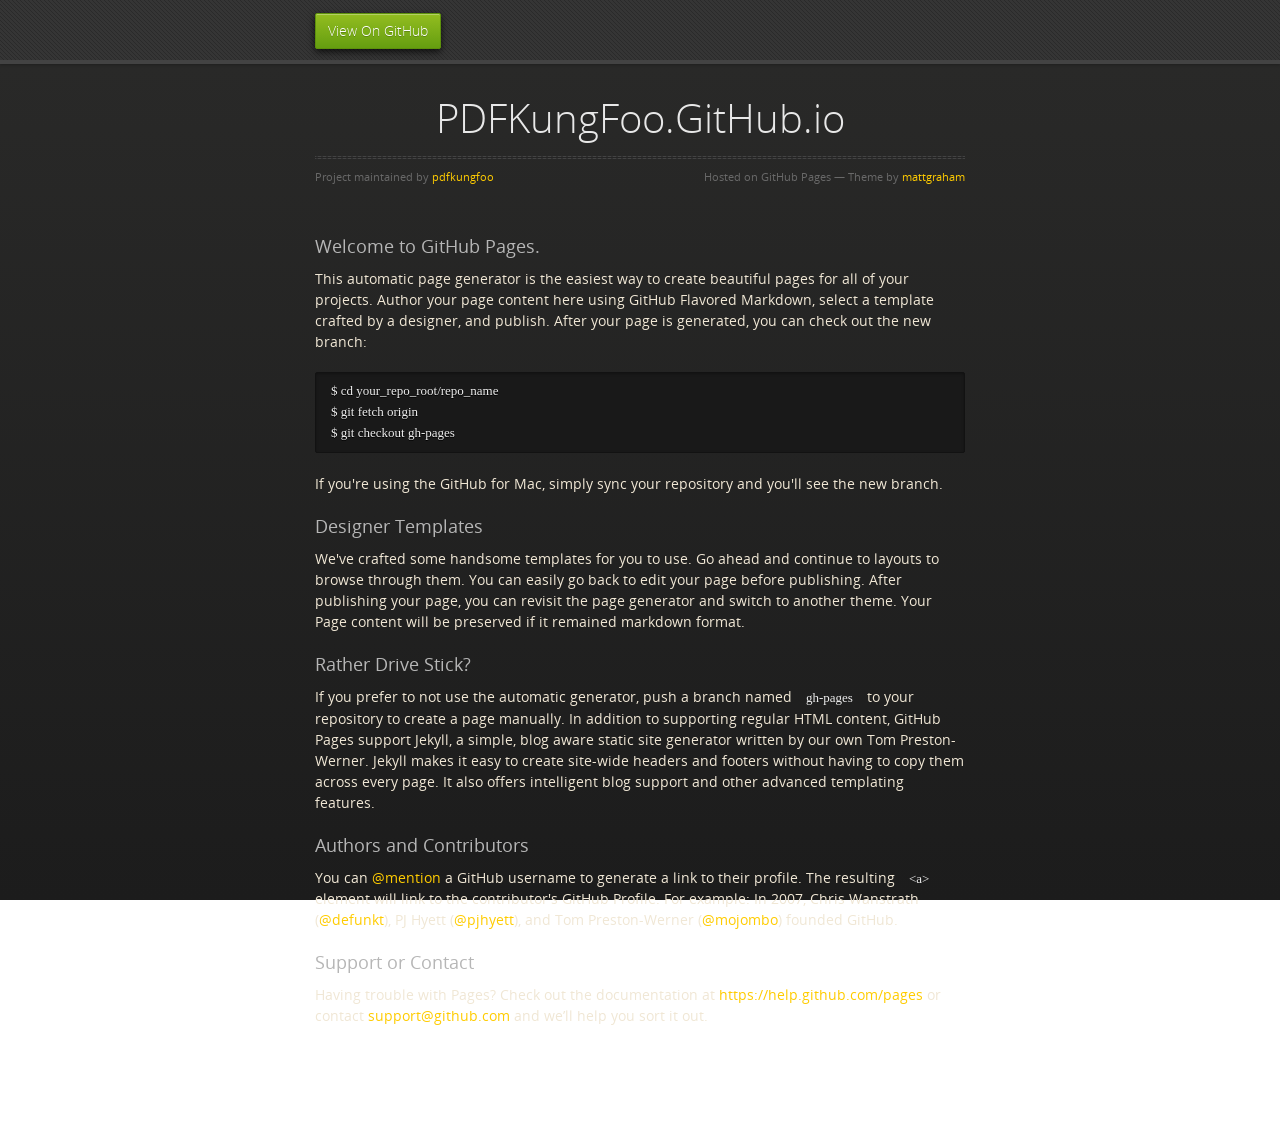
<file: index.html>
<!doctype html>
<html>
  <head>
    <meta charset="utf-8">
    <meta http-equiv="X-UA-Compatible" content="chrome=1">
    <title>PDFKungFoo.GitHub.io by pdfkungfoo</title>
    <link rel="stylesheet" href="stylesheets/styles.css">
    <link rel="stylesheet" href="stylesheets/pygment_trac.css">
    <script src="https://ajax.googleapis.com/ajax/libs/jquery/1.7.1/jquery.min.js"></script>
    <script src="javascripts/respond.js"></script>
    <!--[if lt IE 9]>
      <script src="//html5shiv.googlecode.com/svn/trunk/html5.js"></script>
    <![endif]-->
    <!--[if lt IE 8]>
    <link rel="stylesheet" href="stylesheets/ie.css">
    <![endif]-->
    <meta name="viewport" content="width=device-width, initial-scale=1, user-scalable=no">

  </head>
  <body>
      <div id="header">
        <nav>
          <li class="fork"><a href="https://github.com/pdfkungfoo">View On GitHub</a></li>
        </nav>
      </div><!-- end header -->

    <div class="wrapper">

      <section>
        <div id="title">
          <h1>PDFKungFoo.GitHub.io</h1>
          <p></p>
          <hr>
          <span class="credits left">Project maintained by <a href="https://github.com/pdfkungfoo">pdfkungfoo</a></span>
          <span class="credits right">Hosted on GitHub Pages &mdash; Theme by <a href="https://twitter.com/michigangraham">mattgraham</a></span>
        </div>

        <h3>
<a id="welcome-to-github-pages" class="anchor" href="#welcome-to-github-pages" aria-hidden="true"><span class="octicon octicon-link"></span></a>Welcome to GitHub Pages.</h3>

<p>This automatic page generator is the easiest way to create beautiful pages for all of your projects. Author your page content here using GitHub Flavored Markdown, select a template crafted by a designer, and publish. After your page is generated, you can check out the new branch:</p>

<pre><code>$ cd your_repo_root/repo_name
$ git fetch origin
$ git checkout gh-pages
</code></pre>

<p>If you're using the GitHub for Mac, simply sync your repository and you'll see the new branch.</p>

<h3>
<a id="designer-templates" class="anchor" href="#designer-templates" aria-hidden="true"><span class="octicon octicon-link"></span></a>Designer Templates</h3>

<p>We've crafted some handsome templates for you to use. Go ahead and continue to layouts to browse through them. You can easily go back to edit your page before publishing. After publishing your page, you can revisit the page generator and switch to another theme. Your Page content will be preserved if it remained markdown format.</p>

<h3>
<a id="rather-drive-stick" class="anchor" href="#rather-drive-stick" aria-hidden="true"><span class="octicon octicon-link"></span></a>Rather Drive Stick?</h3>

<p>If you prefer to not use the automatic generator, push a branch named <code>gh-pages</code> to your repository to create a page manually. In addition to supporting regular HTML content, GitHub Pages support Jekyll, a simple, blog aware static site generator written by our own Tom Preston-Werner. Jekyll makes it easy to create site-wide headers and footers without having to copy them across every page. It also offers intelligent blog support and other advanced templating features.</p>

<h3>
<a id="authors-and-contributors" class="anchor" href="#authors-and-contributors" aria-hidden="true"><span class="octicon octicon-link"></span></a>Authors and Contributors</h3>

<p>You can <a href="https://github.com/blog/821" class="user-mention">@mention</a> a GitHub username to generate a link to their profile. The resulting <code>&lt;a&gt;</code> element will link to the contributor's GitHub Profile. For example: In 2007, Chris Wanstrath (<a href="https://github.com/defunkt" class="user-mention">@defunkt</a>), PJ Hyett (<a href="https://github.com/pjhyett" class="user-mention">@pjhyett</a>), and Tom Preston-Werner (<a href="https://github.com/mojombo" class="user-mention">@mojombo</a>) founded GitHub.</p>

<h3>
<a id="support-or-contact" class="anchor" href="#support-or-contact" aria-hidden="true"><span class="octicon octicon-link"></span></a>Support or Contact</h3>

<p>Having trouble with Pages? Check out the documentation at <a href="https://help.github.com/pages">https://help.github.com/pages</a> or contact <a href="mailto:support@github.com">support@github.com</a> and we’ll help you sort it out.</p>
      </section>

    </div>
    <!--[if !IE]><script>fixScale(document);</script><![endif]-->
    
  </body>
</html>
</file>
<file: stylesheets/styles.css>
@font-face {
  font-family: 'OpenSansLight';
  src: url("../fonts/OpenSans-Light-webfont.eot");
  src: url("../fonts/OpenSans-Light-webfont.eot?#iefix") format("embedded-opentype"), url("../fonts/OpenSans-Light-webfont.woff") format("woff"), url("../fonts/OpenSans-Light-webfont.ttf") format("truetype"), url("../fonts/OpenSans-Light-webfont.svg#OpenSansLight") format("svg");
  font-weight: normal;
  font-style: normal;
}

@font-face {
  font-family: 'OpenSansLightItalic';
  src: url("../fonts/OpenSans-LightItalic-webfont.eot");
  src: url("../fonts/OpenSans-LightItalic-webfont.eot?#iefix") format("embedded-opentype"), url("../fonts/OpenSans-LightItalic-webfont.woff") format("woff"), url("../fonts/OpenSans-LightItalic-webfont.ttf") format("truetype"), url("../fonts/OpenSans-LightItalic-webfont.svg#OpenSansLightItalic") format("svg");
  font-weight: normal;
  font-style: normal;
}

@font-face {
  font-family: 'OpenSansRegular';
  src: url("../fonts/OpenSans-Regular-webfont.eot");
  src: url("../fonts/OpenSans-Regular-webfont.eot?#iefix") format("embedded-opentype"), url("../fonts/OpenSans-Regular-webfont.woff") format("woff"), url("../fonts/OpenSans-Regular-webfont.ttf") format("truetype"), url("../fonts/OpenSans-Regular-webfont.svg#OpenSansRegular") format("svg");
  font-weight: normal;
  font-style: normal;
  -webkit-font-smoothing: antialiased;
}

@font-face {
  font-family: 'OpenSansItalic';
  src: url("../fonts/OpenSans-Italic-webfont.eot");
  src: url("../fonts/OpenSans-Italic-webfont.eot?#iefix") format("embedded-opentype"), url("../fonts/OpenSans-Italic-webfont.woff") format("woff"), url("../fonts/OpenSans-Italic-webfont.ttf") format("truetype"), url("../fonts/OpenSans-Italic-webfont.svg#OpenSansItalic") format("svg");
  font-weight: normal;
  font-style: normal;
  -webkit-font-smoothing: antialiased;
}

@font-face {
  font-family: 'OpenSansSemibold';
  src: url("../fonts/OpenSans-Semibold-webfont.eot");
  src: url("../fonts/OpenSans-Semibold-webfont.eot?#iefix") format("embedded-opentype"), url("../fonts/OpenSans-Semibold-webfont.woff") format("woff"), url("../fonts/OpenSans-Semibold-webfont.ttf") format("truetype"), url("../fonts/OpenSans-Semibold-webfont.svg#OpenSansSemibold") format("svg");
  font-weight: normal;
  font-style: normal;
  -webkit-font-smoothing: antialiased;
}

@font-face {
  font-family: 'OpenSansSemiboldItalic';
  src: url("../fonts/OpenSans-SemiboldItalic-webfont.eot");
  src: url("../fonts/OpenSans-SemiboldItalic-webfont.eot?#iefix") format("embedded-opentype"), url("../fonts/OpenSans-SemiboldItalic-webfont.woff") format("woff"), url("../fonts/OpenSans-SemiboldItalic-webfont.ttf") format("truetype"), url("../fonts/OpenSans-SemiboldItalic-webfont.svg#OpenSansSemiboldItalic") format("svg");
  font-weight: normal;
  font-style: normal;
  -webkit-font-smoothing: antialiased;
}

@font-face {
  font-family: 'OpenSansBold';
  src: url("../fonts/OpenSans-Bold-webfont.eot");
  src: url("../fonts/OpenSans-Bold-webfont.eot?#iefix") format("embedded-opentype"), url("../fonts/OpenSans-Bold-webfont.woff") format("woff"), url("../fonts/OpenSans-Bold-webfont.ttf") format("truetype"), url("../fonts/OpenSans-Bold-webfont.svg#OpenSansBold") format("svg");
  font-weight: normal;
  font-style: normal;
  -webkit-font-smoothing: antialiased;
}

@font-face {
  font-family: 'OpenSansBoldItalic';
  src: url("../fonts/OpenSans-BoldItalic-webfont.eot");
  src: url("../fonts/OpenSans-BoldItalic-webfont.eot?#iefix") format("embedded-opentype"), url("../fonts/OpenSans-BoldItalic-webfont.woff") format("woff"), url("../fonts/OpenSans-BoldItalic-webfont.ttf") format("truetype"), url("../fonts/OpenSans-BoldItalic-webfont.svg#OpenSansBoldItalic") format("svg");
  font-weight: normal;
  font-style: normal;
  -webkit-font-smoothing: antialiased;
}

/* normalize.css 2012-02-07T12:37 UTC - https://github.com/necolas/normalize.css */
/* =============================================================================
   HTML5 display definitions
   ========================================================================== */
/*
 * Corrects block display not defined in IE6/7/8/9 & FF3
 */
article,
aside,
details,
figcaption,
figure,
footer,
header,
hgroup,
nav,
section,
summary {
  display: block;
}

/*
 * Corrects inline-block display not defined in IE6/7/8/9 & FF3
 */
audio,
canvas,
video {
  display: inline-block;
  *display: inline;
  *zoom: 1;
}

/*
 * Prevents modern browsers from displaying 'audio' without controls
 */
audio:not([controls]) {
  display: none;
}

/*
 * Addresses styling for 'hidden' attribute not present in IE7/8/9, FF3, S4
 * Known issue: no IE6 support
 */
[hidden] {
  display: none;
}

/* =============================================================================
   Base
   ========================================================================== */
/*
 * 1. Corrects text resizing oddly in IE6/7 when body font-size is set using em units
 *    http://clagnut.com/blog/348/#c790
 * 2. Prevents iOS text size adjust after orientation change, without disabling user zoom
 *    www.456bereastreet.com/archive/201012/controlling_text_size_in_safari_for_ios_without_disabling_user_zoom/
 */
html {
  font-size: 100%;
  /* 1 */
  -webkit-text-size-adjust: 100%;
  /* 2 */
  -ms-text-size-adjust: 100%;
  /* 2 */
}

/*
 * Addresses font-family inconsistency between 'textarea' and other form elements.
 */
html,
button,
input,
select,
textarea {
  font-family: sans-serif;
}

/*
 * Addresses margins handled incorrectly in IE6/7
 */
body {
  margin: 0;
}

/* =============================================================================
   Links
   ========================================================================== */
/*
 * Addresses outline displayed oddly in Chrome
 */
a:focus {
  outline: thin dotted;
}

/*
 * Improves readability when focused and also mouse hovered in all browsers
 * people.opera.com/patrickl/experiments/keyboard/test
 */
a:hover,
a:active {
  outline: 0;
}

/* =============================================================================
   Typography
   ========================================================================== */
/*
 * Addresses font sizes and margins set differently in IE6/7
 * Addresses font sizes within 'section' and 'article' in FF4+, Chrome, S5
 */
h1 {
  font-size: 2em;
  margin: 0.67em 0;
}

h2 {
  font-size: 1.5em;
  margin: 0.83em 0;
}

h3 {
  font-size: 1.17em;
  margin: 1em 0;
}

h4 {
  font-size: 1em;
  margin: 1.33em 0;
}

h5 {
  font-size: 0.83em;
  margin: 1.67em 0;
}

h6 {
  font-size: 0.75em;
  margin: 2.33em 0;
}

/*
 * Addresses styling not present in IE7/8/9, S5, Chrome
 */
abbr[title] {
  border-bottom: 1px dotted;
}

/*
 * Addresses style set to 'bolder' in FF3+, S4/5, Chrome
*/
b,
strong {
  font-weight: bold;
}

blockquote {
  margin: 1em 40px;
}

/*
 * Addresses styling not present in S5, Chrome
 */
dfn {
  font-style: italic;
}

/*
 * Addresses styling not present in IE6/7/8/9
 */
mark {
  background: #ff0;
  color: #000;
}

/*
 * Addresses margins set differently in IE6/7
 */
p,
pre {
  margin: 1em 0;
}

/*
 * Corrects font family set oddly in IE6, S4/5, Chrome
 * en.wikipedia.org/wiki/User:Davidgothberg/Test59
 */
pre,
code,
kbd,
samp {
  font-family: monospace, serif;
  _font-family: 'courier new', monospace;
  font-size: 1em;
}

/*
 * 1. Addresses CSS quotes not supported in IE6/7
 * 2. Addresses quote property not supported in S4
 */
/* 1 */
q {
  quotes: none;
}

/* 2 */
q:before,
q:after {
  content: '';
  content: none;
}

small {
  font-size: 75%;
}

/*
 * Prevents sub and sup affecting line-height in all browsers
 * gist.github.com/413930
 */
sub,
sup {
  font-size: 75%;
  line-height: 0;
  position: relative;
  vertical-align: baseline;
}

sup {
  top: -0.5em;
}

sub {
  bottom: -0.25em;
}

/* =============================================================================
   Lists
   ========================================================================== */
/*
 * Addresses margins set differently in IE6/7
 */
dl,
menu,
ol,
ul {
  margin: 1em 0;
}

dd {
  margin: 0 0 0 40px;
}

/*
 * Addresses paddings set differently in IE6/7
 */
menu,
ol,
ul {
  padding: 0 0 0 40px;
}

/*
 * Corrects list images handled incorrectly in IE7
 */
nav ul,
nav ol {
  list-style: none;
  list-style-image: none;
}

/* =============================================================================
   Embedded content
   ========================================================================== */
/*
 * 1. Removes border when inside 'a' element in IE6/7/8/9, FF3
 * 2. Improves image quality when scaled in IE7
 *    code.flickr.com/blog/2008/11/12/on-ui-quality-the-little-things-client-side-image-resizing/
 */
img {
  border: 0;
  /* 1 */
  -ms-interpolation-mode: bicubic;
  /* 2 */
}

/*
 * Corrects overflow displayed oddly in IE9
 */
svg:not(:root) {
  overflow: hidden;
}

/* =============================================================================
   Figures
   ========================================================================== */
/*
 * Addresses margin not present in IE6/7/8/9, S5, O11
 */
figure {
  margin: 0;
}

/* =============================================================================
   Forms
   ========================================================================== */
/*
 * Corrects margin displayed oddly in IE6/7
 */
form {
  margin: 0;
}

/*
 * Define consistent border, margin, and padding
 */
fieldset {
  border: 1px solid #c0c0c0;
  margin: 0 2px;
  padding: 0.35em 0.625em 0.75em;
}

/*
 * 1. Corrects color not being inherited in IE6/7/8/9
 * 2. Corrects text not wrapping in FF3 
 * 3. Corrects alignment displayed oddly in IE6/7
 */
legend {
  border: 0;
  /* 1 */
  padding: 0;
  white-space: normal;
  /* 2 */
  *margin-left: -7px;
  /* 3 */
}

/*
 * 1. Corrects font size not being inherited in all browsers
 * 2. Addresses margins set differently in IE6/7, FF3+, S5, Chrome
 * 3. Improves appearance and consistency in all browsers
 */
button,
input,
select,
textarea {
  font-size: 100%;
  /* 1 */
  margin: 0;
  /* 2 */
  vertical-align: baseline;
  /* 3 */
  *vertical-align: middle;
  /* 3 */
}

/*
 * Addresses FF3/4 setting line-height on 'input' using !important in the UA stylesheet
 */
button,
input {
  line-height: normal;
  /* 1 */
}

/*
 * 1. Improves usability and consistency of cursor style between image-type 'input' and others
 * 2. Corrects inability to style clickable 'input' types in iOS
 * 3. Removes inner spacing in IE7 without affecting normal text inputs
 *    Known issue: inner spacing remains in IE6
 */
button,
input[type="button"],
input[type="reset"],
input[type="submit"] {
  cursor: pointer;
  /* 1 */
  -webkit-appearance: button;
  /* 2 */
  *overflow: visible;
  /* 3 */
}

/*
 * Re-set default cursor for disabled elements
 */
button[disabled],
input[disabled] {
  cursor: default;
}

/*
 * 1. Addresses box sizing set to content-box in IE8/9
 * 2. Removes excess padding in IE8/9
 * 3. Removes excess padding in IE7
      Known issue: excess padding remains in IE6
 */
input[type="checkbox"],
input[type="radio"] {
  box-sizing: border-box;
  /* 1 */
  padding: 0;
  /* 2 */
  *height: 13px;
  /* 3 */
  *width: 13px;
  /* 3 */
}

/*
 * 1. Addresses appearance set to searchfield in S5, Chrome
 * 2. Addresses box-sizing set to border-box in S5, Chrome (include -moz to future-proof)
 */
input[type="search"] {
  -webkit-appearance: textfield;
  /* 1 */
  -moz-box-sizing: content-box;
  -webkit-box-sizing: content-box;
  /* 2 */
  box-sizing: content-box;
}

/*
 * Removes inner padding and search cancel button in S5, Chrome on OS X
 */
input[type="search"]::-webkit-search-decoration,
input[type="search"]::-webkit-search-cancel-button {
  -webkit-appearance: none;
}

/*
 * Removes inner padding and border in FF3+
 * www.sitepen.com/blog/2008/05/14/the-devils-in-the-details-fixing-dojos-toolbar-buttons/
 */
button::-moz-focus-inner,
input::-moz-focus-inner {
  border: 0;
  padding: 0;
}

/*
 * 1. Removes default vertical scrollbar in IE6/7/8/9
 * 2. Improves readability and alignment in all browsers
 */
textarea {
  overflow: auto;
  /* 1 */
  vertical-align: top;
  /* 2 */
}

/* =============================================================================
   Tables
   ========================================================================== */
/*
 * Remove most spacing between table cells
 */
table {
  border-collapse: collapse;
  border-spacing: 0;
}

body {
  padding: 0px 0 20px 0px;
  margin: 0px;
  font: 14px/1.5 "OpenSansRegular", "Helvetica Neue", Helvetica, Arial, sans-serif;
  color: #f0e7d5;
  font-weight: normal;
  background: #252525;
  background-attachment: fixed !important;
  background: -webkit-gradient(linear, 50% 0%, 50% 100%, color-stop(0%, #2a2a29), color-stop(100%, #1c1c1c));
  background: -webkit-linear-gradient(#2a2a29, #1c1c1c);
  background: -moz-linear-gradient(#2a2a29, #1c1c1c);
  background: -o-linear-gradient(#2a2a29, #1c1c1c);
  background: -ms-linear-gradient(#2a2a29, #1c1c1c);
  background: linear-gradient(#2a2a29, #1c1c1c);
}

h1, h2, h3, h4, h5, h6 {
  color: #e8e8e8;
  margin: 0 0 10px;
  font-family: 'OpenSansRegular', "Helvetica Neue", Helvetica, Arial, sans-serif;
  font-weight: normal;
}

p, ul, ol, table, pre, dl {
  margin: 0 0 20px;
}

h1, h2, h3 {
  line-height: 1.1;
}

h1 {
  font-size: 28px;
}

h2 {
  font-size: 24px;
}

h4, h5, h6 {
  color: #e8e8e8;
}

h3 {
  font-size: 18px;
  line-height: 24px;
  font-family: 'OpenSansRegular', "Helvetica Neue", Helvetica, Arial, sans-serif !important;
  font-weight: normal;
  color: #b6b6b6;
}

a {
  color: #ffcc00;
  font-weight: 400;
  text-decoration: none;
}
a:hover {
  color: #ffeb9b;
}

a small {
  font-size: 11px;
  color: #666;
  margin-top: -0.6em;
  display: block;
}

ul {
  list-style-image: url("../images/bullet.png");
}

strong {
  font-family: 'OpenSansBold', "Helvetica Neue", Helvetica, Arial, sans-serif !important;
  font-weight: normal;
}

.wrapper {
  max-width: 650px;
  margin: 0 auto;
  position: relative;
  padding: 0 20px;
}

section img {
  max-width: 100%;
}

blockquote {
  border-left: 3px solid #ffcc00;
  margin: 0;
  padding: 0 0 0 20px;
  font-style: italic;
}

code {
  font-family: "Lucida Sans", Monaco, Bitstream Vera Sans Mono, Lucida Console, Terminal;
  color: #efefef;
  font-size: 13px;
  margin: 0 4px;
  padding: 4px 6px;
  -moz-border-radius: 2px;
  -webkit-border-radius: 2px;
  -o-border-radius: 2px;
  -ms-border-radius: 2px;
  -khtml-border-radius: 2px;
  border-radius: 2px;
}

pre {
  padding: 8px 15px;
  background: #191919;
  -moz-border-radius: 2px;
  -webkit-border-radius: 2px;
  -o-border-radius: 2px;
  -ms-border-radius: 2px;
  -khtml-border-radius: 2px;
  border-radius: 2px;
  border: 1px solid #121212;
  -moz-box-shadow: inset 0 1px 3px rgba(0, 0, 0, 0.3);
  -webkit-box-shadow: inset 0 1px 3px rgba(0, 0, 0, 0.3);
  -o-box-shadow: inset 0 1px 3px rgba(0, 0, 0, 0.3);
  box-shadow: inset 0 1px 3px rgba(0, 0, 0, 0.3);
  overflow: auto;
  overflow-y: hidden;
}
pre code {
  color: #efefef;
  text-shadow: 0px 1px 0px #000;
  margin: 0;
  padding: 0;
}

table {
  width: 100%;
  border-collapse: collapse;
}

th {
  text-align: left;
  padding: 5px 10px;
  border-bottom: 1px solid #434343;
  color: #b6b6b6;
  font-family: 'OpenSansSemibold', "Helvetica Neue", Helvetica, Arial, sans-serif !important;
  font-weight: normal;
}

td {
  text-align: left;
  padding: 5px 10px;
  border-bottom: 1px solid #434343;
}

hr {
  border: 0;
  outline: none;
  height: 3px;
  background: transparent url("../images/hr.gif") center center repeat-x;
  margin: 0 0 20px;
}

dt {
  color: #F0E7D5;
  font-family: 'OpenSansSemibold', "Helvetica Neue", Helvetica, Arial, sans-serif !important;
  font-weight: normal;
}

#header {
  z-index: 100;
  left: 0;
  top: 0px;
  height: 60px;
  width: 100%;
  position: fixed;
  background: url(../images/nav-bg.gif) #353535;
  border-bottom: 4px solid #434343;
  -moz-box-shadow: 0px 1px 3px rgba(0, 0, 0, 0.25);
  -webkit-box-shadow: 0px 1px 3px rgba(0, 0, 0, 0.25);
  -o-box-shadow: 0px 1px 3px rgba(0, 0, 0, 0.25);
  box-shadow: 0px 1px 3px rgba(0, 0, 0, 0.25);
}
#header nav {
  max-width: 650px;
  margin: 0 auto;
  padding: 0 10px;
  background: blue;
  margin: 6px auto;
}
#header nav li {
  font-family: 'OpenSansLight', "Helvetica Neue", Helvetica, Arial, sans-serif;
  font-weight: normal;
  list-style: none;
  display: inline;
  color: white;
  line-height: 50px;
  text-shadow: 0px 1px 0px rgba(0, 0, 0, 0.2);
  font-size: 14px;
}
#header nav li a {
  color: white;
  border: 1px solid #5d910b;
  background: -webkit-gradient(linear, 50% 0%, 50% 100%, color-stop(0%, #93bd20), color-stop(100%, #659e10));
  background: -webkit-linear-gradient(#93bd20, #659e10);
  background: -moz-linear-gradient(#93bd20, #659e10);
  background: -o-linear-gradient(#93bd20, #659e10);
  background: -ms-linear-gradient(#93bd20, #659e10);
  background: linear-gradient(#93bd20, #659e10);
  -moz-border-radius: 2px;
  -webkit-border-radius: 2px;
  -o-border-radius: 2px;
  -ms-border-radius: 2px;
  -khtml-border-radius: 2px;
  border-radius: 2px;
  -moz-box-shadow: inset 0px 1px 0px rgba(255, 255, 255, 0.3), 0px 3px 7px rgba(0, 0, 0, 0.7);
  -webkit-box-shadow: inset 0px 1px 0px rgba(255, 255, 255, 0.3), 0px 3px 7px rgba(0, 0, 0, 0.7);
  -o-box-shadow: inset 0px 1px 0px rgba(255, 255, 255, 0.3), 0px 3px 7px rgba(0, 0, 0, 0.7);
  box-shadow: inset 0px 1px 0px rgba(255, 255, 255, 0.3), 0px 3px 7px rgba(0, 0, 0, 0.7);
  background-color: #93bd20;
  padding: 10px 12px;
  margin-top: 6px;
  line-height: 14px;
  font-size: 14px;
  display: inline-block;
  text-align: center;
}
#header nav li a:hover {
  background: -webkit-gradient(linear, 50% 0%, 50% 100%, color-stop(0%, #749619), color-stop(100%, #527f0e));
  background: -webkit-linear-gradient(#749619, #527f0e);
  background: -moz-linear-gradient(#749619, #527f0e);
  background: -o-linear-gradient(#749619, #527f0e);
  background: -ms-linear-gradient(#749619, #527f0e);
  background: linear-gradient(#749619, #527f0e);
  background-color: #659e10;
  border: 1px solid #527f0e;
  -moz-box-shadow: inset 0px 1px 1px rgba(0, 0, 0, 0.2), 0px 1px 0px rgba(0, 0, 0, 0);
  -webkit-box-shadow: inset 0px 1px 1px rgba(0, 0, 0, 0.2), 0px 1px 0px rgba(0, 0, 0, 0);
  -o-box-shadow: inset 0px 1px 1px rgba(0, 0, 0, 0.2), 0px 1px 0px rgba(0, 0, 0, 0);
  box-shadow: inset 0px 1px 1px rgba(0, 0, 0, 0.2), 0px 1px 0px rgba(0, 0, 0, 0);
}
#header nav li.fork {
  float: left;
  margin-left: 0px;
}
#header nav li.downloads {
  float: right;
  margin-left: 6px;
}
#header nav li.title {
  float: right;
  margin-right: 10px;
  font-size: 11px;
}

section {
  max-width: 650px;
  padding: 30px 0px 50px 0px;
  margin: 20px 0;
  margin-top: 70px;
}
section #title {
  border: 0;
  outline: none;
  margin: 0 0 50px 0;
  padding: 0 0 5px 0;
}
section #title h1 {
  font-family: 'OpenSansLight', "Helvetica Neue", Helvetica, Arial, sans-serif;
  font-weight: normal;
  font-size: 40px;
  text-align: center;
  line-height: 36px;
}
section #title p {
  color: #d7cfbe;
  font-family: 'OpenSansLight', "Helvetica Neue", Helvetica, Arial, sans-serif;
  font-weight: normal;
  font-size: 18px;
  text-align: center;
}
section #title .credits {
  font-size: 11px;
  font-family: 'OpenSansRegular', "Helvetica Neue", Helvetica, Arial, sans-serif;
  font-weight: normal;
  color: #696969;
  margin-top: -10px;
}
section #title .credits.left {
  float: left;
}
section #title .credits.right {
  float: right;
}

@media print, screen and (max-width: 720px) {
  #title .credits {
    display: block;
    width: 100%;
    line-height: 30px;
    text-align: center;
  }
  #title .credits .left {
    float: none;
    display: block;
  }
  #title .credits .right {
    float: none;
    display: block;
  }
}
@media print, screen and (max-width: 480px) {
  #header {
    margin-top: -20px;
  }

  section {
    margin-top: 40px;
  }

  nav {
    display: none;
  }
}
</file>
<file: stylesheets/pygment_trac.css>
.highlight .hll { background-color: #404040 }
.highlight  { color: #d0d0d0 }
.highlight .c { color: #999999; font-style: italic } /* Comment */
.highlight .err { color: #a61717; background-color: #e3d2d2 } /* Error */
.highlight .g { color: #d0d0d0 } /* Generic */
.highlight .k { color: #6ab825; font-weight: normal } /* Keyword */
.highlight .l { color: #d0d0d0 } /* Literal */
.highlight .n { color: #d0d0d0 } /* Name */
.highlight .o { color: #d0d0d0 } /* Operator */
.highlight .x { color: #d0d0d0 } /* Other */
.highlight .p { color: #d0d0d0 } /* Punctuation */
.highlight .cm { color: #999999; font-style: italic } /* Comment.Multiline */
.highlight .cp { color: #cd2828; font-weight: normal } /* Comment.Preproc */
.highlight .c1 { color: #999999; font-style: italic } /* Comment.Single */
.highlight .cs { color: #e50808; font-weight: normal; background-color: #520000 } /* Comment.Special */
.highlight .gd { color: #d22323 } /* Generic.Deleted */
.highlight .ge { color: #d0d0d0; font-style: italic } /* Generic.Emph */
.highlight .gr { color: #d22323 } /* Generic.Error */
.highlight .gh { color: #ffffff; font-weight: normal } /* Generic.Heading */
.highlight .gi { color: #589819 } /* Generic.Inserted */
.highlight .go { color: #cccccc } /* Generic.Output */
.highlight .gp { color: #aaaaaa } /* Generic.Prompt */
.highlight .gs { color: #d0d0d0; font-weight: normal } /* Generic.Strong */
.highlight .gu { color: #ffffff; text-decoration: underline } /* Generic.Subheading */
.highlight .gt { color: #d22323 } /* Generic.Traceback */
.highlight .kc { color: #6ab825; font-weight: normal } /* Keyword.Constant */
.highlight .kd { color: #6ab825; font-weight: normal } /* Keyword.Declaration */
.highlight .kn { color: #6ab825; font-weight: normal } /* Keyword.Namespace */
.highlight .kp { color: #6ab825 } /* Keyword.Pseudo */
.highlight .kr { color: #6ab825; font-weight: normal } /* Keyword.Reserved */
.highlight .kt { color: #6ab825; font-weight: normal } /* Keyword.Type */
.highlight .ld { color: #d0d0d0 } /* Literal.Date */
.highlight .m { color: #3677a9 } /* Literal.Number */
.highlight .s { color: #9dd5f1 } /* Literal.String */
.highlight .na { color: #bbbbbb } /* Name.Attribute */
.highlight .nb { color: #24909d } /* Name.Builtin */
.highlight .nc { color: #447fcf; text-decoration: underline } /* Name.Class */
.highlight .no { color: #40ffff } /* Name.Constant */
.highlight .nd { color: #ffa500 } /* Name.Decorator */
.highlight .ni { color: #d0d0d0 } /* Name.Entity */
.highlight .ne { color: #bbbbbb } /* Name.Exception */
.highlight .nf { color: #447fcf } /* Name.Function */
.highlight .nl { color: #d0d0d0 } /* Name.Label */
.highlight .nn { color: #447fcf; text-decoration: underline } /* Name.Namespace */
.highlight .nx { color: #d0d0d0 } /* Name.Other */
.highlight .py { color: #d0d0d0 } /* Name.Property */
.highlight .nt { color: #6ab825;} /* Name.Tag */
.highlight .nv { color: #40ffff } /* Name.Variable */
.highlight .ow { color: #6ab825; font-weight: normal } /* Operator.Word */
.highlight .w { color: #666666 } /* Text.Whitespace */
.highlight .mf { color: #3677a9 } /* Literal.Number.Float */
.highlight .mh { color: #3677a9 } /* Literal.Number.Hex */
.highlight .mi { color: #3677a9 } /* Literal.Number.Integer */
.highlight .mo { color: #3677a9 } /* Literal.Number.Oct */
.highlight .sb { color: #9dd5f1 } /* Literal.String.Backtick */
.highlight .sc { color: #9dd5f1 } /* Literal.String.Char */
.highlight .sd { color: #9dd5f1 } /* Literal.String.Doc */
.highlight .s2 { color: #9dd5f1 } /* Literal.String.Double */
.highlight .se { color: #9dd5f1 } /* Literal.String.Escape */
.highlight .sh { color: #9dd5f1 } /* Literal.String.Heredoc */
.highlight .si { color: #9dd5f1 } /* Literal.String.Interpol */
.highlight .sx { color: #ffa500 } /* Literal.String.Other */
.highlight .sr { color: #9dd5f1 } /* Literal.String.Regex */
.highlight .s1 { color: #9dd5f1 } /* Literal.String.Single */
.highlight .ss { color: #9dd5f1 } /* Literal.String.Symbol */
.highlight .bp { color: #24909d } /* Name.Builtin.Pseudo */
.highlight .vc { color: #40ffff } /* Name.Variable.Class */
.highlight .vg { color: #40ffff } /* Name.Variable.Global */
.highlight .vi { color: #40ffff } /* Name.Variable.Instance */
.highlight .il { color: #3677a9 } /* Literal.Number.Integer.Long */
</file>
<file: stylesheets/ie.css>
nav {
  display: none;
}
</file>
